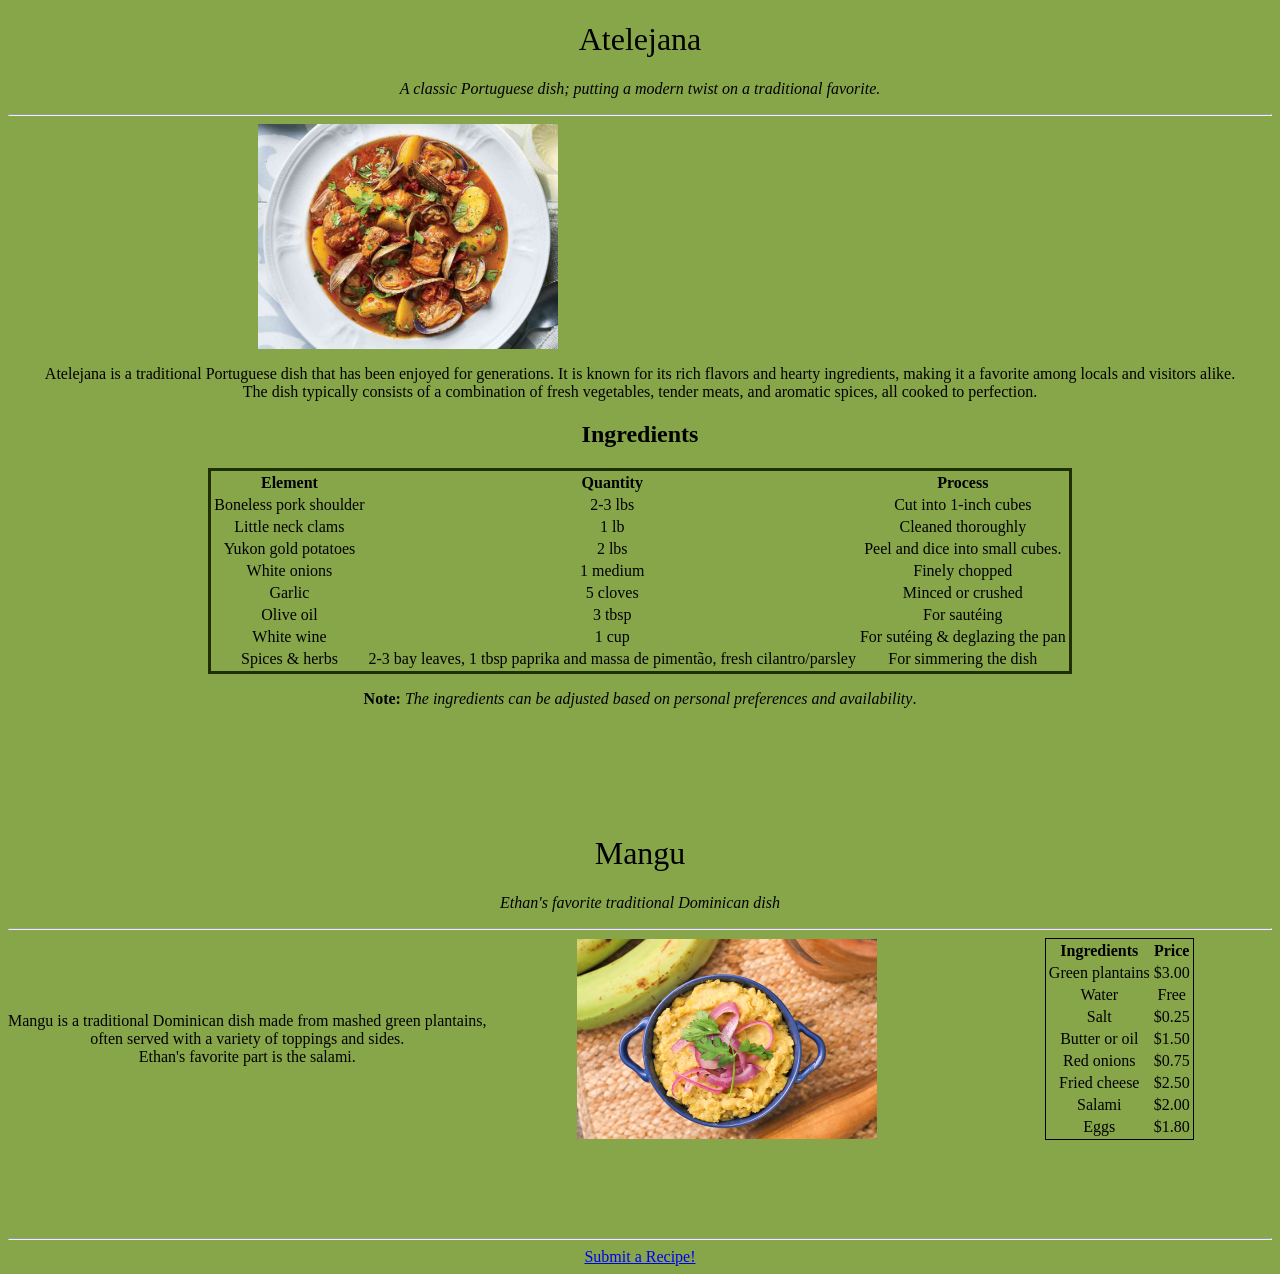
<file: labs/lab3/index.html>
<!DOCTYPE html>
<html lang = "en">

<head>
    <meta charset = "UTF-8">
    <meta name = "viewport" content = "width=device-width, initial-scale=1.0">
    <title>Atelejana | My Favorite Dish</title>
    <style>
        body {
            font-family: 'Times New Roman', Times, serif;
            background-color: rgb(135, 166, 74);
            text-align: center;
        }
    </style>
</head>
<body>
    <h1 style = "font-weight: 400;">Atelejana</h1>
    <p style = "font-weight: 300;"><em>A classic Portuguese dish; putting a modern twist on a traditional favorite.</em></p>
    <hr>

    <!--Used research sources (ChatGPT) in order to place an image and a video side-by-side.-->
    <div style = "display: flex; align-items: center; gap: 165px; justify-content: center;">
        <img src = "images/atelejana.jpg" al = "Photograph of atelejana" width = "300">
        <iframe 
            width = "300" 
            height = "225"
            src = "https://www.youtube.com/watch?v=i6bkqcEb2o8"
            title = "YouTube video by Just Cook With Michael Santos"
            frameborder = "0"
            allowfullscreen = false>
        </iframe>
    </div>
    <p>Atelejana is a traditional Portuguese dish that has been enjoyed for generations. It is known for its rich flavors and hearty ingredients, making it a favorite among locals and visitors alike.<br>The dish typically consists of a combination of fresh vegetables, tender meats, and aromatic spices, all cooked to perfection.</p>

    <h2>Ingredients</h2>
    <table style = "border: 3px solid rgb(32, 47, 0); margin: 0 auto;">
        <thead>
            <tr>
                <th>Element</th>
                <th>Quantity</th>
                <th>Process</th>
            </tr>
        </thead>

        <tbody style = "text-align: center;">
            <tr>
                <td>Boneless pork shoulder</td>
                <td>2-3 lbs</td>
                <td>Cut into 1-inch cubes</td>
            </tr>
            <tr>
                <td>Little neck clams</td>
                <td>1 lb</td>
                <td>Cleaned thoroughly</td>
            </tr>
            <tr>
                <td>Yukon gold potatoes</td>
                <td>2 lbs</td>
                <td>Peel and dice into small cubes.</td>
            </tr>
            <tr>
                <td>White onions</td>
                <td>1 medium</td>
                <td>Finely chopped</td>
            </tr>
            <tr>
                <td>Garlic</td>
                <td>5 cloves</td>
                <td>Minced or crushed</td>
            </tr>
            <tr>
                <td>Olive oil</td>
                <td>3 tbsp</td>
                <td>For sautéing</td>
            </tr>
            <tr>
                <td>White wine</td>
                <td>1 cup</td>
                <td>For sutéing & deglazing the pan</td>
            </tr>
            <tr>
                <td>Spices & herbs</td>
                <td>2-3 bay leaves, 1 tbsp paprika and massa de pimentão, fresh cilantro/parsley</td>
                <td>For simmering the dish</td>
            </tr>
        </tbody>
    </table>
    <p><strong>Note:</strong> <em>The ingredients can be adjusted based on personal preferences and availability</em>.</p>

    <br><br><br><br><br>

    <h1 style = "font-weight: 400">Mangu</h1>
    <p><em>Ethan's favorite traditional Dominican dish</em></p>
    <hr>

    <div style = "display: flex; align-items: center; gap: 90px; justify-content: center;">
        <p>Mangu is a traditional Dominican dish made from mashed green plantains,<br>often served with a variety of toppings and sides.<br>Ethan's favorite part is the salami.</p>
        <img src = "images/mangu.jpg" al = "Photograph of mangu" width = "300">
        <table style="border: 1px solid black; margin: 0 auto;">
            <tr>
                <th>Ingredients</th>
                <th>Price</th>
            </tr>
            <tr>
                <td>Green plantains</td>
                <td>$3.00</td>
            </tr>
            <tr>
                <td>Water</td>
                <td>Free</td>
            </tr>
            <tr>
                <td>Salt</td>
                <td>$0.25</td>
            </tr>
            <tr>
                <td>Butter or oil</td>
                <td>$1.50</td>
            </tr>
            <tr>
                <td>Red onions</td>
                <td>$0.75</td>
            </tr>
            <tr>
                <td>Fried cheese</td>
                <td>$2.50</td>
            </tr>
            <tr>
                <td>Salami</td>
                <td>$2.00</td>
            </tr>
            <tr>
                <td>Eggs</td>
                <td>$1.80</td>
            </tr>
        </table>
    </div>


    <br><br><br><br><br>
    <hr>
    <a href = "submission.html">Submit a Recipe!</a>


</body>
</html>
</file>
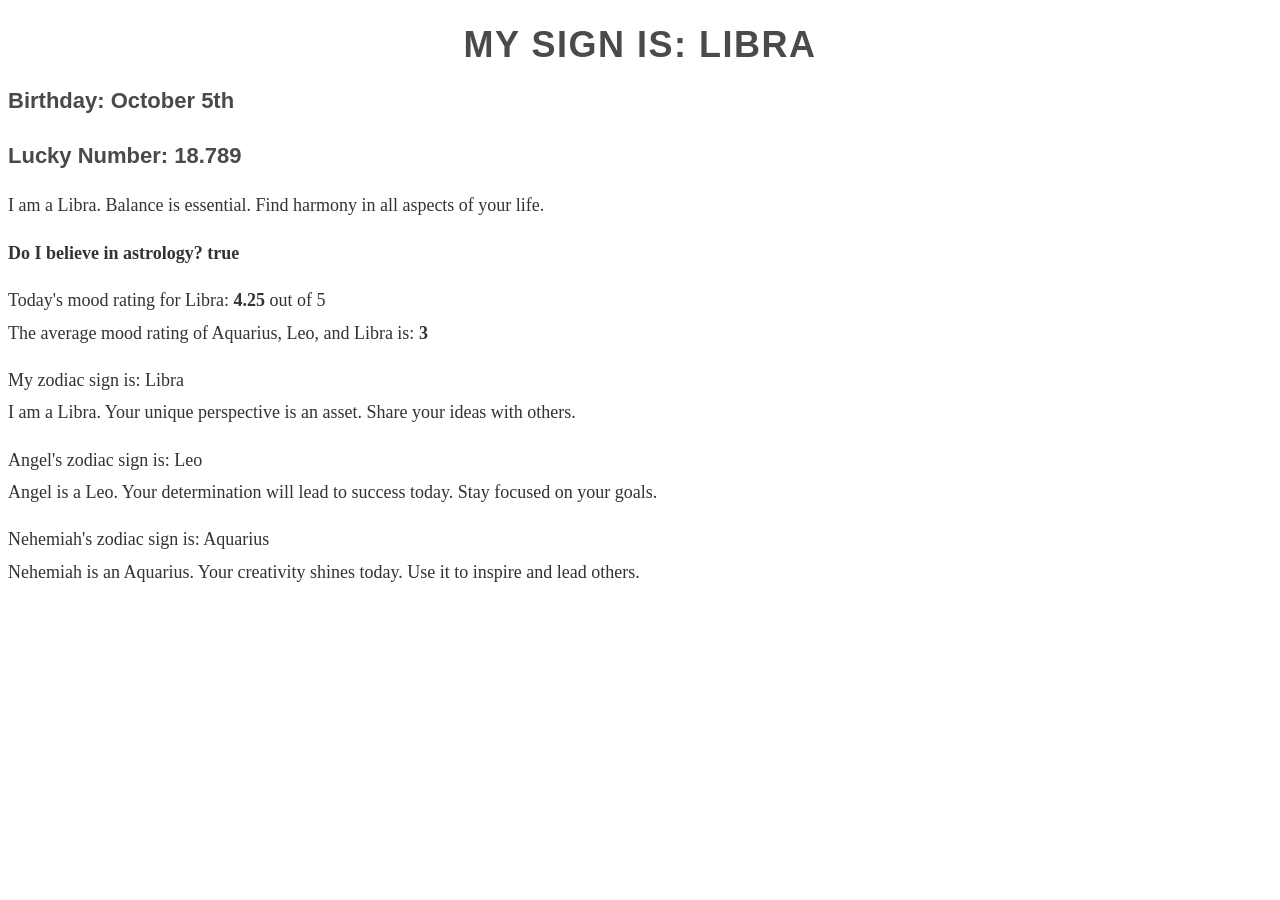
<file: labs/lab7/index.html>
<!DOCTYPE html>
<html lang="en">
<head>
    <meta charset="UTF-8">
    <meta name="viewport" content="width=device-width, initial-scale=1.0">
    <title>Consmis Horoscopes</title>
    <link href = "css/style.css" type = "text/css" rel = "stylesheet">
</head>

<body>
    <h1 id="sign">My Sign</h1>
    <h3 class="birthday">Birthday: </h3>
    <h4 class="luckyNum">Lucky Number: </h4>
    <p>My horoscope...</p>
    <p>Do I believe in astrology? </p>
    <p>Today's mood rating for Libra: <span id = "mood-libra">_</span> out of 5 <br> The average mood rating of Aquarius, Leo, and Libra is: <span id = "avg-mood">_</span></p>
    <p></p>
    <p></p>
    <p></p>
    <script src = "js/horoscope-data.js"></script>
</body>

</html>
</file>
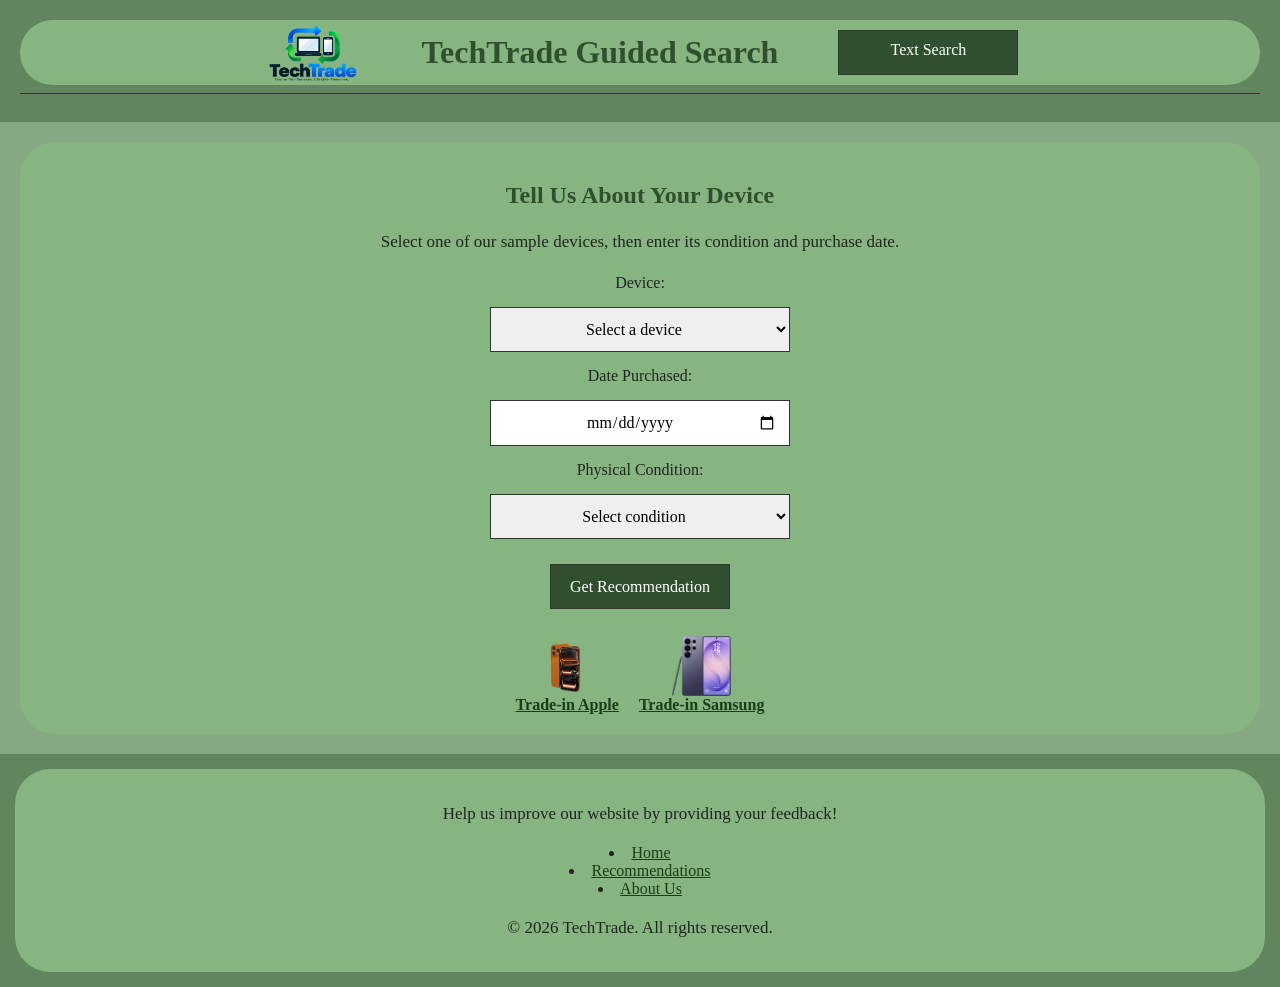
<file: product_site/site_home_ixt.html>
<!DOCTYPE html>
<html lang = "en">
<head>
    <meta charset = "UTF-8">
    <meta name = "viewport" content = "width = device-width, initial-scale = 1.0">
    <title>TechTrade Guided Search</title>
    <link rel = "stylesheet" href = "css/techtrade.css">
    <link rel = "icon" type = "image/png" href = "images/TechTrade_logo_clear.png">
</head>

<!--
        Name: Benjii Costa
        Date: October 11, 2026
        Description: Guided search page for the six TechTrade sample devices.
        AI-assisted suggestion: AI helped connect the selected device and form
        details to the hard-coded recommendation examples. Also used with error
        messaging and site scripts.
    -->
<body>
    <div class = "main-header">
        <header>
            <div class = "image-container">
                <a href = "site_home_txtsrc.html">
                    <img src = "images/TechTrade_logo_clear.png" alt = "TechTrade Logo">
                </a>
            </div>

            <h1> TechTrade Guided Search </h1>

            <a class = "button_link" href = "site_home_txtsrc.html" style = "color: #FFFFFF">Text Search</a>
        </header>
        <hr>
    </div>

    <div class = "main-content">
        <main>
            <section id = "guided-search">
                <h2>Tell Us About Your Device</h2>
                <p>Select one of our sample devices, then enter its condition and purchase date.</p>

                <form id = "guided-search-form">
                    <label for = "device_model">Device:</label>
                    <select name = "device_model" id = "device_model" required>
                        <option value = "">Select a device</option>
                        <option value = "iPhone 15">iPhone 15</option>
                        <option value = "Samsung Galaxy Watch 7">Samsung Galaxy Watch 7</option>
                        <option value = "MacBook Pro 2021">MacBook Pro 2021</option>
                        <option value = "Samsung Galaxy S9">Samsung Galaxy S9</option>
                        <option value = "Google Pixel 11">Google Pixel 11</option>
                        <option value = "Samsung Galaxy Book6 Pro">Samsung Galaxy Book6 Pro</option>
                    </select>

                    <label for = "date_purchased">Date Purchased:</label>
                    <input type = "date" name = "date_purchased" id = "date_purchased" required>

                    <label for = "physical_condition">Physical Condition:</label>
                    <select name = "physical_condition" id = "physical_condition" required>
                        <option value = "">Select condition</option>
                        <option value = "Excellent">Excellent</option>
                        <option value = "Used">Used</option>
                        <option value = "Poor">Poor</option>
                        <option value = "Broken">Broken</option>
                        <option value = "Defective">Defective</option>
                    </select>

                    <button type = "submit">Get Recommendation</button>
                </form>

                <p id = "guided-error" class = "error_message" aria-live = "polite"></p>
            </section>
            
            <!-- 
                AI was used to create this flex window of images,
                used <section> to enhance readability. 
                Copied from my work done in assignment 4.
            -->
            <section id = "device-images">
                <div style = "display: flex; justify-content: center; gap: 20px;">
                    <div class = "image-container">
                        <a href = "https://www.apple.com/shop/trade-in">
                            <img src = "images/iphone17_promax.png" alt = "Example smartphone for TechTrade" width = "200" height = "200">
                            <figcaption><strong>Trade-in Apple</strong></figcaption>
                        </a>
                    </div>
                    
                    <div class = "image-container">
                        <a href = "https://www.samsung.com/us/trade-in/">
                            <img src = "images/s26_ultra.webp" alt = "Example laptop for TechTrade" width = "200" height = "200">
                            <figcaption><strong>Trade-in Samsung</strong></figcaption>
                        </a>
                    </div>
                </div>
            </section>
        </main>
    </div>

    <div class = "footer">
        <footer>
            <p>Help us improve our website by providing your feedback!</p>
            <nav>
                <ul>
                    <li><a href = "site_home_txtsrc.html">Home</a></li>
                    <li><a href = "site_recommendation.html">Recommendations</a></li>
                    <li><a href = "https://github.com/LilLilCrab/csc271_projects/blob/main/product_site/documentation/costa_design.pdf">About Us</a></li>
                </ul>
            </nav>
            <p>&copy; 2026 TechTrade. All rights reserved.</p>
        </footer>
    </div>

     <!--
        AI was used in order to create this script that allows us to create classful elements to the device search fature.
    -->
    <script>
        var search_parameters = new URLSearchParams(window.location.search);
        var selected_device = search_parameters.get("device");

        if (selected_device) {
            var device_options = document.getElementById("device_model").options;

            for (var i = 0; i < device_options.length; i++) {
                if (device_options[i].value.toLowerCase() === selected_device.toLowerCase()) {
                    document.getElementById("device_model").selectedIndex = i;
                }
            }
        }

        document.getElementById("guided-search-form").addEventListener("submit", function(event) {
            event.preventDefault();

            var device = document.getElementById("device_model").value;
            var purchase_date = document.getElementById("date_purchased").value;
            var condition = document.getElementById("physical_condition").value;

            if (device === "Google Pixel 11" && condition !== "Defective") {
                document.getElementById("guided-error").textContent =
                    "For this sample case, select Defective to see the warranty replacement recommendation.";
                return;
            }

            window.location.href = "site_recommendation.html?device=" +
                encodeURIComponent(device) +
                "&purchase_date=" + encodeURIComponent(purchase_date) +
                "&condition=" + encodeURIComponent(condition);
        });
    </script>
</body>
</html>
</file>
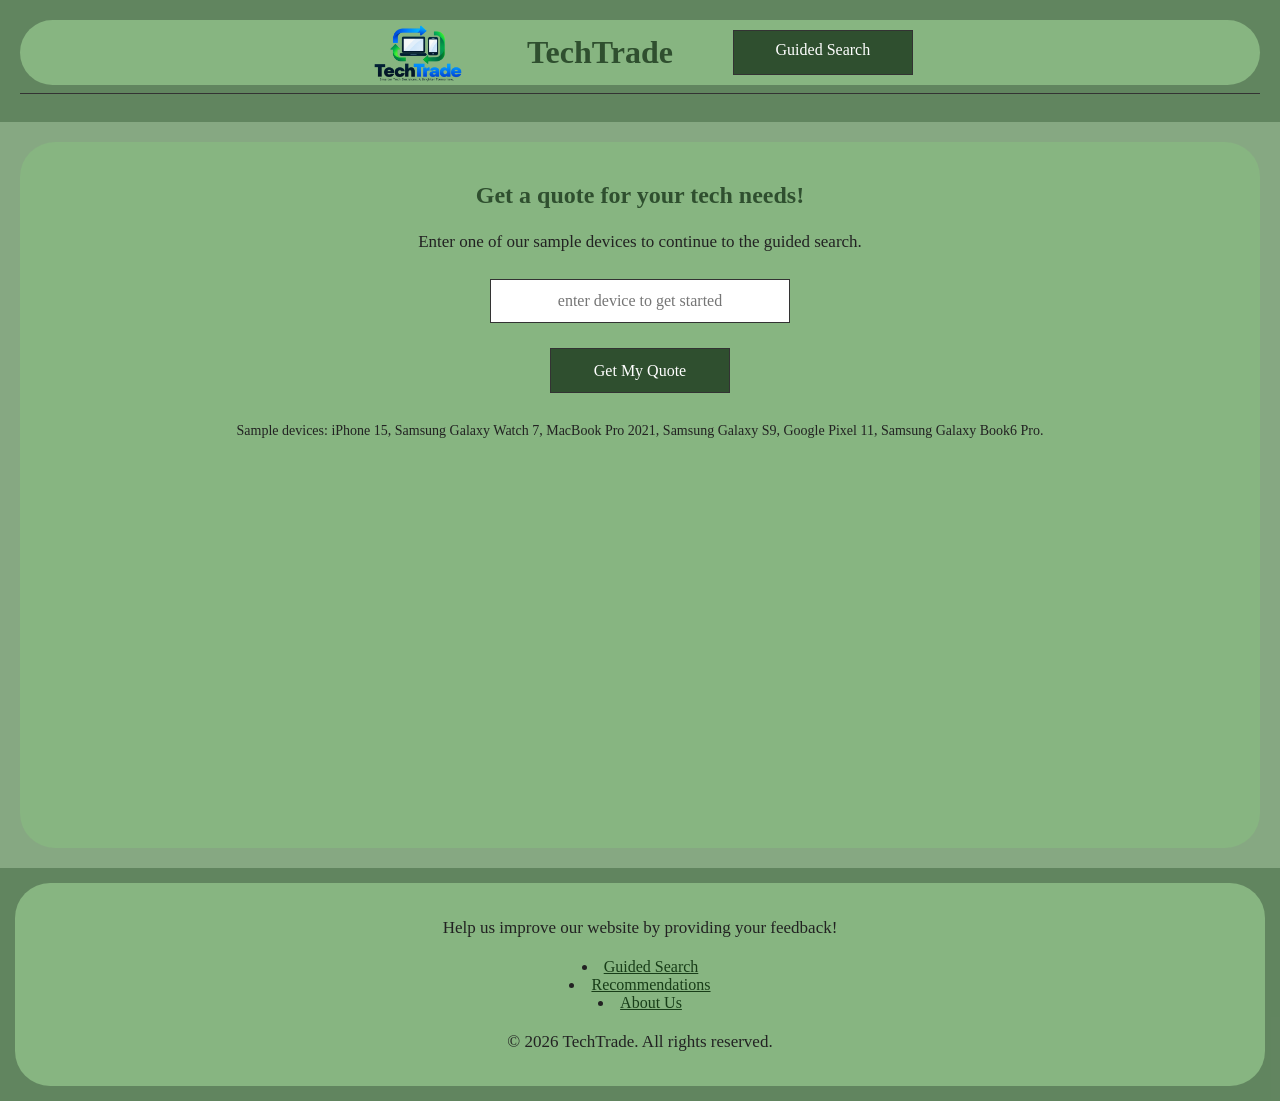
<file: product_site/site_home_txtsrc.html>
<!DOCTYPE html>
<html lang = "en">
<head>
    <meta charset = "UTF-8">
    <meta name = "viewport" content = "width = device-width, initial-scale = 1.0">
    <title>TechTrade Home</title>
    <link rel = "stylesheet" href = "css/techtrade.css">
    <link rel = "icon" type = "image/png" href = "images/TechTrade_logo_clear.png">
</head>

 <!--
        Name: Benjii Costa
        Date: October 11, 2026
        Description: TechTrade home page with a mock device search.
        AI-assisted suggestion: AI helped connect the text search to the
        guided search page and add a message for unsupported device names.
    -->
<body>
    <div class = "main-header">
        <header>
            <div class = "image-container">
                <a href = "site_home_txtsrc.html">
                    <img src = "images/TechTrade_logo_clear.png" alt = "TechTrade Logo">
                </a>
            </div>
            
            <h1> TechTrade </h1>
        
            <a class = "button_link" href = "techtrade_guided_search.html" style = "color: #FFFFFF">Guided Search</a>
        </header>
        <hr>
    </div>

    <div class = "main-content">
        <main>
            <section id = "get-quote">
                <h2>Get a quote for your tech needs!</h2>
                <p>Enter one of our sample devices to continue to the guided search.</p>

                <form id = "quote-search">
                    <input
                        type = "text"
                        name = "device"
                        id = "device"
                        placeholder = "enter device to get started"
                        required
                    >
                    <button type = "submit">Get My Quote</button>
                </form>

                <p id = "search-error" class = "error_message" aria-live = "polite"></p>
                <p class = "small_note">Sample devices: iPhone 15, Samsung Galaxy Watch 7, MacBook Pro 2021, Samsung Galaxy S9, Google Pixel 11, Samsung Galaxy Book6 Pro.</p>
                <br><br><br>
            </section>

            <section id = "bby-trade-in-video">
            <iframe
                width="560" 
                height="315" 
                src="https://www.youtube.com/embed/sfpZZOEg54c?si=bbTtkiaGjXbFfDqL"
                title="YouTube video player"
                frameborder="0"
                allow="accelerometer; autoplay; clipboard-write; encrypted-media; gyroscope; picture-in-picture; web-share"
                referrerpolicy="strict-origin-when-cross-origin"
                allowfullscreen>
                </iframe>
            </section>
        </main>
    </div>

    <div class = "footer">
        <footer>
            <p>Help us improve our website by providing your feedback!</p>
            <nav>
                <ul>
                    <li><a href = "techtrade_guided_search.html">Guided Search</a></li>
                    <li><a href = "site_recommendation.html">Recommendations</a></li>
                    <li><a href = "https://github.com/LilLilCrab/csc271_projects/blob/main/product_site/documentation/costa_design.pdf">About Us</a></li>
                </ul>
            </nav>
            <p>&copy; 2026 TechTrade. All rights reserved.</p>
        </footer>
    </div>

    <script>
        document.getElementById("quote-search").addEventListener("submit", function(event) {
            event.preventDefault();

            var device = document.getElementById("device").value.trim().toLowerCase();
            var sample_devices = [
                "iphone 15",
                "samsung galaxy watch 7",
                "macbook pro 2021",
                "samsung galaxy s9",
                "google pixel 11",
                "samsung galaxy book6 pro"
            ];

            if (sample_devices.indexOf(device) === -1) {
                document.getElementById("search-error").textContent =
                    "Sorry, this demo only supports the six sample devices listed below.";
            } else {
                window.location.href = "techtrade_guided_search.html?device=" + encodeURIComponent(device);
            }
        });
    </script>
</body>
</html>
</file>
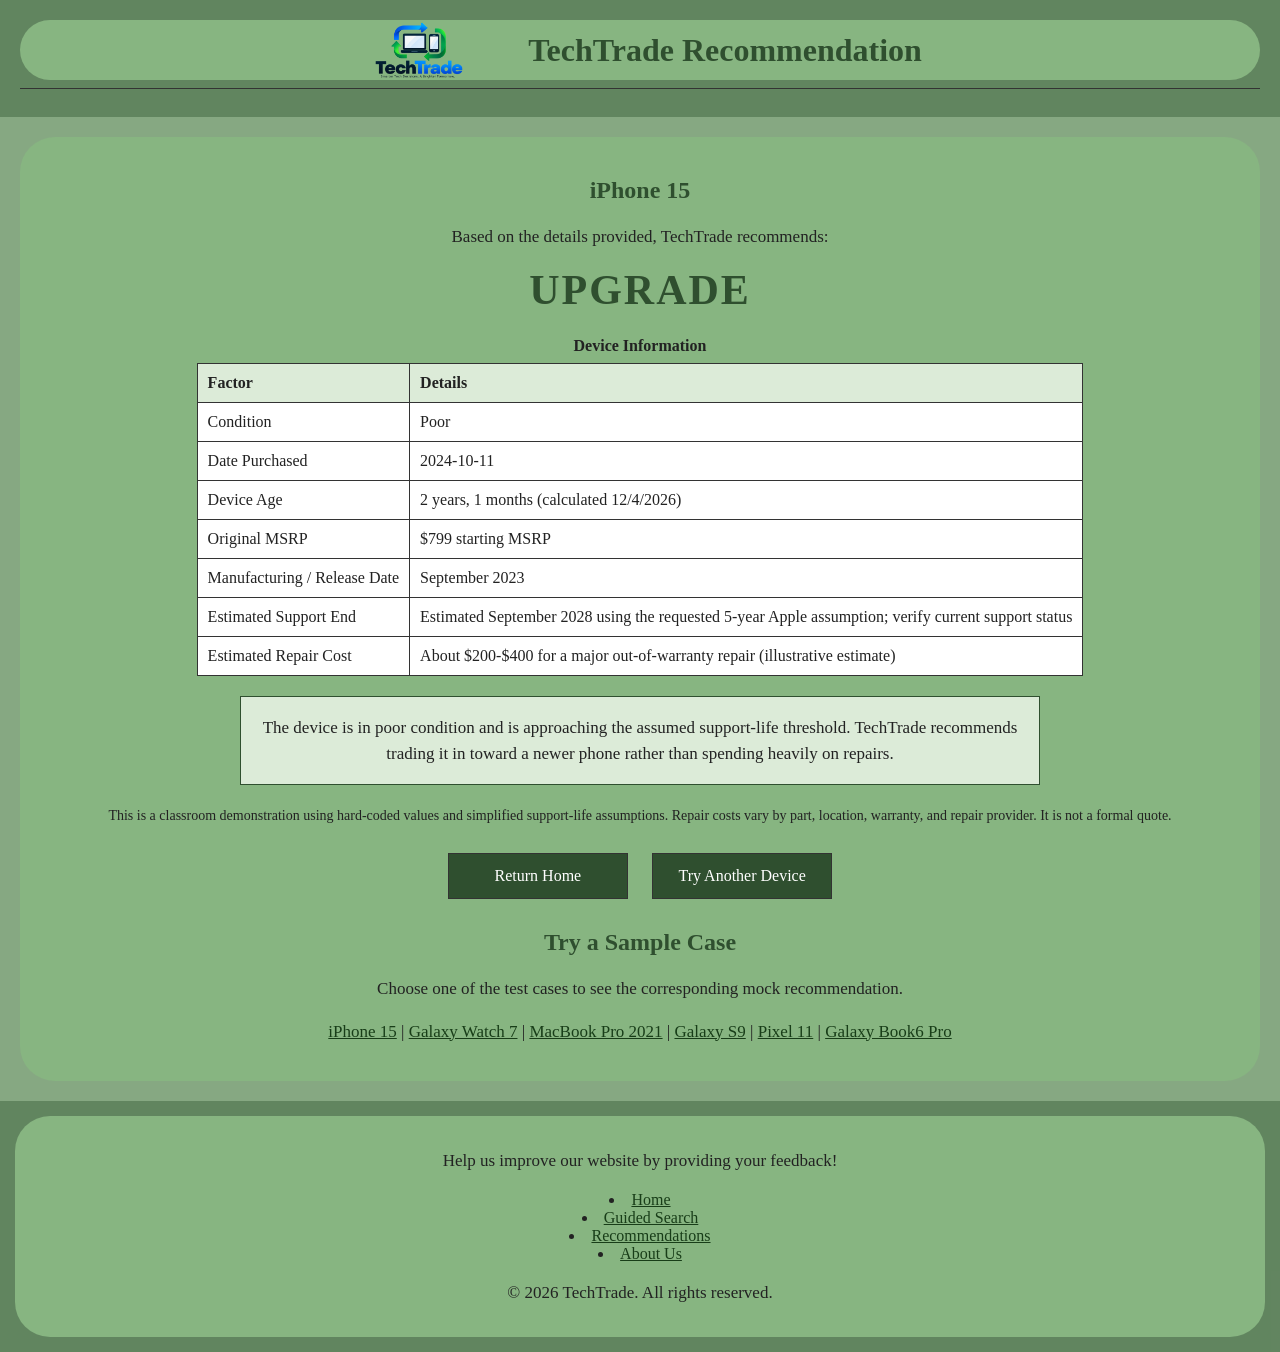
<file: product_site/site_recommendation.html>
<!DOCTYPE html>
<html lang = "en">
<head>
    <meta charset = "UTF-8">
    <meta name = "viewport" content = "width = device-width, initial-scale = 1.0">
    <title>TechTrade Recommendation</title>
    <link rel = "stylesheet" href = "css/techtrade.css">
    <link rel = "icon" type = "image/png" href = "images/TechTrade_logo_clear.png">
</head>

 <!--
        Name: Benjii Costa
        Date: October 11, 2026
        Description: Hard-coded sample recommendation outcomes for TechTrade.
        AI-assisted suggestion: AI helped organize sample device data,
        recommendation rules, and shared stylesheet links. Device repair
        costs are illustrative estimates, not quotes. All script and form
        submission error messages was assisted by AI.
    -->
<body>
    <div class = "main-header">
        <header>
            <div class = "image-container">
                <a href = "techtrade_text_search.html">
                    <img src = "images/TechTrade_logo_clear.png" alt = "TechTrade Logo">
                </a>
            </div>
                    
            <h1>TechTrade Recommendation</h1>
        </header>
        <hr>
    </div>

    <div class = "main-content">
        <main>
            <section id = "recommendation-results">
                <h2 id = "recommendation-device">Your Device</h2>
                <p id = "recommendation-intro">Based on the details provided, TechTrade recommends:</p>
                <h2 id = "recommendation-action" class = "recommendation_action">Upgrade</h2>

                <table>
                    <caption>Device Information</caption>
                    <tr><th>Factor</th><th>Details</th></tr>
                    <tr><td>Condition</td><td id = "result-condition"></td></tr>
                    <tr><td>Date Purchased</td><td id = "result-purchase-date"></td></tr>
                    <tr><td>Device Age</td><td id = "result-age"></td></tr>
                    <tr><td>Original MSRP</td><td id = "result-msrp"></td></tr>
                    <tr><td>Manufacturing / Release Date</td><td id = "result-release"></td></tr>
                    <tr><td>Estimated Support End</td><td id = "result-support"></td></tr>
                    <tr><td>Estimated Repair Cost</td><td id = "result-repair"></td></tr>
                </table>

                <p id = "recommendation-reason" class = "result_panel"></p>
                <p class = "small_note">This is a classroom demonstration using hard-coded values and simplified support-life assumptions. Repair costs vary by part, location, warranty, and repair provider. It is not a formal quote.</p>
                <p><a class = "button_link" href = "techtrade_text_search.html" style = "color: #FFFFFF">Return Home</a>
                <a class = "button_link" href = "techtrade_guided_search.html" style= "color: #FFFFFF";>Try Another Device</a></p>
            </section>

            <section id = "sample-cases">
                <h2>Try a Sample Case</h2>
                <p>Choose one of the test cases to see the corresponding mock recommendation.</p>
                <p>
                    <a href = "site_recommendation.html?device=iPhone%2015&purchase_date=2024-10-11&condition=Poor">iPhone 15</a> |
                    <a href = "site_recommendation.html?device=Samsung%20Galaxy%20Watch%207&purchase_date=2025-03-25&condition=Used">Galaxy Watch 7</a> |
                    <a href = "site_recommendation.html?device=MacBook%20Pro%202021&purchase_date=2022-01-28&condition=Excellent">MacBook Pro 2021</a> |
                    <a href = "site_recommendation.html?device=Samsung%20Galaxy%20S9&purchase_date=2018-06-16&condition=Used">Galaxy S9</a> |
                    <a href = "site_recommendation.html?device=Google%20Pixel%2011&purchase_date=2026-09-02&condition=Defective">Pixel 11</a> |
                    <a href = "site_recommendation.html?device=Samsung%20Galaxy%20Book6%20Pro&purchase_date=2025-12-07&condition=Broken">Galaxy Book6 Pro</a>
                </p>
            </section>
        </main>
    </div>

    <div class = "footer">
        <footer>
            <p>Help us improve our website by providing your feedback!</p>
            <nav>
                <ul>
                    <li><a href = "techtrade_text_search.html">Home</a></li>
                    <li><a href = "techtrade_guided_search.html">Guided Search</a></li>
                    <li><a href = "site_recommendation.html">Recommendations</a></li>
                    <li><a href = "https://github.com/LilLilCrab/csc271_projects/blob/main/product_site/documentation/costa_design.pdf">About Us</a></li>
                </ul>
            </nav>
            <p>&copy; 2026 TechTrade. All rights reserved.</p>
        </footer>
    </div>

    <script>
        var search_parameters = new URLSearchParams(window.location.search);
        var device = search_parameters.get("device") || "iPhone 15";
        var purchase_date = search_parameters.get("purchase_date") || "2024-10-11";
        var condition = search_parameters.get("condition") || "Poor";

        var device_data = {
            "iPhone 15": {
                action: "Upgrade",
                msrp: "$799 starting MSRP",
                release: "September 2023",
                support: "Estimated September 2028 using the requested 5-year Apple assumption; verify current support status",
                repair: "About $200-$400 for a major out-of-warranty repair (illustrative estimate)",
                reason: "The device is in poor condition and is approaching the assumed support-life threshold. TechTrade recommends trading it in toward a newer phone rather than spending heavily on repairs."
            },
            "Samsung Galaxy Watch 7": {
                action: "Upgrade",
                msrp: "$299.99 starting MSRP",
                release: "July 2024",
                support: "Estimated July 2031 using the requested 7-year Samsung assumption",
                repair: "About $100-$180 for a common screen or component repair (illustrative estimate)",
                reason: "The watch is used and has been owned for over a year. A trade-in toward a newer wearable may be more worthwhile than investing in repairs as the device ages."
            },
            "MacBook Pro 2021": {
                action: "Sell",
                msrp: "$1,999 starting MSRP for 14-inch; $2,499 for 16-inch",
                release: "October 2021",
                support: "Estimated October 2026 using the requested 5-year Apple assumption; actual support varies by model",
                repair: "About $250-$700 for a major out-of-warranty repair (illustrative estimate)",
                reason: "The MacBook is in excellent condition and remains useful. Selling it while it is still in good shape could help fund a newer MacBook instead of waiting until its resale value declines."
            },
            "Samsung Galaxy S9": {
                action: "Upgrade",
                msrp: "$719.99 starting MSRP",
                release: "March 2018",
                support: "Software support ended in 2022; Samsung's stated support duration varied by product generation",
                repair: "About $150-$300 for a screen or battery-related repair (illustrative estimate)",
                reason: "The Galaxy S9 is beyond its software-support period and is several generations old. Upgrading to a current phone is the safer long-term choice than spending more on this device."
            },
            "Google Pixel 11": {
                action: "Replace",
                msrp: "$899 starting MSRP",
                release: "August 2026",
                support: "Google advertises 7 years of updates for the Pixel 11 family; warranty coverage depends on purchase and defect details",
                repair: "Warranty replacement assumed at $0 if the defect is covered; otherwise a repair estimate is required",
                reason: "This sample device is marked defective and was purchased recently. The recommendation is to contact the seller or Google for warranty service or replacement, assuming the defect is covered and the warranty terms apply."
            },
            "Samsung Galaxy Book6 Pro": {
                action: "Repair",
                msrp: "$1,599.99 starting MSRP",
                release: "March 2026 US availability",
                support: "Estimated March 2033 using the requested 7-year Samsung assumption; PC support lifecycle can vary",
                repair: "About $50-$150 for a trackpad repair if it is a simple part/cable issue (illustrative estimate)",
                reason: "The laptop is relatively new and the reported trackpad issue may be a limited repair. Repairing it is likely more economical than replacing the whole computer, especially if the fault is isolated."
            }
        };

        var selected_data = device_data[device];

        if (!selected_data) {
            device = "iPhone 15";
            selected_data = device_data[device];
        }

        document.getElementById("recommendation-device").textContent = device;
        document.getElementById("recommendation-action").textContent = selected_data.action;
        document.getElementById("result-condition").textContent = condition;
        document.getElementById("result-purchase-date").textContent = purchase_date;

        var purchase_time = new Date(purchase_date + "T00:00:00");
        var current_time = new Date();
        var years_owned = current_time.getFullYear() - purchase_time.getFullYear();
        var months_owned = current_time.getMonth() - purchase_time.getMonth();

        if (current_time.getDate() < purchase_time.getDate()) {
            months_owned = months_owned - 1;
        }

        if (months_owned < 0) {
            years_owned = years_owned - 1;
            months_owned = months_owned + 12;
        }

        if (years_owned < 0) {
            document.getElementById("result-age").textContent = "Purchase date is in the future";
        } else {
            document.getElementById("result-age").textContent =
                years_owned + " years, " + months_owned + " months (calculated " +
                current_time.toLocaleDateString() + ")";
        }

        document.getElementById("result-msrp").textContent = selected_data.msrp;
        document.getElementById("result-release").textContent = selected_data.release;
        document.getElementById("result-support").textContent = selected_data.support;
        document.getElementById("result-repair").textContent = selected_data.repair;
        document.getElementById("recommendation-reason").textContent = selected_data.reason;
    </script>
</body>
</html>
</file>
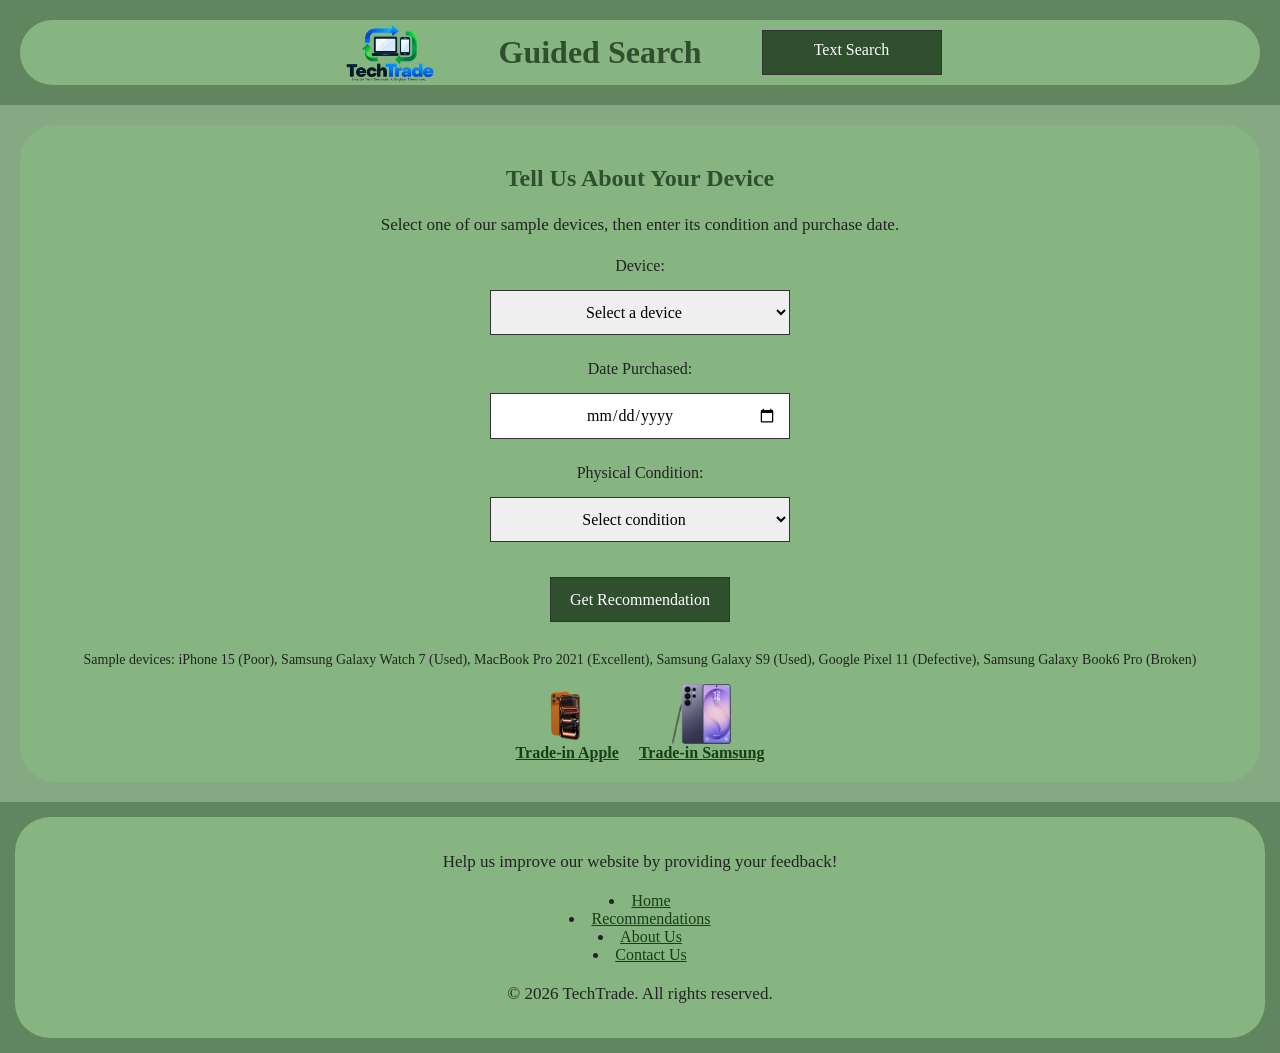
<file: product_site/techtrade_guided_search.html>
<!DOCTYPE html>
<html lang = "en">
<head>
    <meta charset = "UTF-8">
    <meta name = "viewport" content = "width = device-width, initial-scale = 1.0">
    <meta name = "description" content = "TechTrade guided search page with a mock device search test cases.">
    <meta name = "keywords" content = "TechTrade, tech trade-in, device search, device, mock devices, trade-in, quote, sample devices, iPhone 15, Samsung Galaxy Watch 7, MacBook Pro 2021, Samsung Galaxy S9, Google Pixel 11, Samsung Galaxy Book6 Pro">
    <meta name = "author" content = "Benjii Costa">
    <meta name = "og:title" content = "TechTrade Guided Search">
    <meta name = "og:description" content = "TechTrade guided search page with device search test cases.">
    <meta name = "og:image" content = "images/TechTrade_logo_clear.png">
    <meta name = "og:url" content = "https://benjiicosta.rhody.dev/csc271_projects/product_site/techtrade_guided_search.html">
    <title>TechTrade Guided Search</title>
    <link rel = "stylesheet" href = "css/techtrade.css">
    <link rel = "icon" type = "image/png" href = "images/TechTrade_logo_clear.png">

    <!-- Google tag (gtag.js) -->
    <script async src="https://www.googletagmanager.com/gtag/js?id=G-S5YBTHGFHW"></script>
    <script>
      window.dataLayer = window.dataLayer || [];
      function gtag(){dataLayer.push(arguments);}
      gtag('js', new Date());
    
      gtag('config', 'G-S5YBTHGFHW');
    </script>
</head>

<!--
        Name: Benjii Costa
        Date: October 11, 2026
        Description: Guided search page for the six TechTrade sample devices.
        AI-assisted suggestion: AI helped connect the selected device and form
        details to the hard-coded recommendation examples. Also used with error
        messaging and site scripts.
    -->
<body>
    <div class = "main-header">
        <header>
            <div class = "image-container">
                <a href = "techtrade_text_search.html">
                    <img src = "images/TechTrade_logo_clear.png" alt = "TechTrade Logo">
                </a>
            </div>

            <h1> Guided Search </h1>

            <a class = "button_link" href = "techtrade_text_search.html" style = "color: #FFFFFF">Text Search</a>
        </header>
    </div>

    <div class = "main-content">
        <main>
            <section id = "guided-search">
                <h2>Tell Us About Your Device</h2>
                <p>Select one of our sample devices, then enter its condition and purchase date.</p>

                <form id = "guided-search-form">
                    <label for = "device_model">Device:</label>
                    <select name = "device_model" id = "device_model" required>
                        <option value = "">Select a device</option>
                        <option value = "iPhone 15">iPhone 15</option>
                        <option value = "Samsung Galaxy Watch 7">Samsung Galaxy Watch 7</option>
                        <option value = "MacBook Pro 2021">MacBook Pro 2021</option>
                        <option value = "Samsung Galaxy S9">Samsung Galaxy S9</option>
                        <option value = "Google Pixel 11">Google Pixel 11</option>
                        <option value = "Samsung Galaxy Book6 Pro">Samsung Galaxy Book6 Pro</option>
                    </select>

                    <label for = "date_purchased">Date Purchased:</label>
                    <input type = "date" name = "date_purchased" id = "date_purchased" required>

                    <label for = "physical_condition">Physical Condition:</label>
                    <select name = "physical_condition" id = "physical_condition" required>
                        <option value = "">Select condition</option>
                        <option value = "Excellent">Excellent</option>
                        <option value = "Used">Used</option>
                        <option value = "Poor">Poor</option>
                        <option value = "Broken">Broken</option>
                        <option value = "Defective">Defective</option>
                    </select>

                    <button type = "submit">Get Recommendation</button>
                </form>

                <p id = "guided-error" class = "error_message" aria-live = "polite"></p>
            </section>

            <p class = "small_note">Sample devices: iPhone 15 (Poor), Samsung Galaxy Watch 7 (Used), MacBook Pro 2021 (Excellent), Samsung Galaxy S9 (Used), Google Pixel 11 (Defective), Samsung Galaxy Book6 Pro (Broken)</p>
            
            <!-- 
                AI was used to create this flex window of images,
                used <section> to enhance readability. 
                Copied from my work done in assignment 4.
            -->
            <section id = "device-images">
                <div style = "display: flex; justify-content: center; gap: 20px;">
                    <div class = "image-container">
                        <a href = "https://www.apple.com/shop/trade-in">
                            <img src = "images/iphone17_promax.png" alt = "Example smartphone for TechTrade" width = "200" height = "200">
                            <figcaption><strong>Trade-in Apple</strong></figcaption>
                        </a>
                    </div>
                    
                    <div class = "image-container">
                        <a href = "https://www.samsung.com/us/trade-in/">
                            <img src = "images/s26_ultra.webp" alt = "Example laptop for TechTrade" width = "200" height = "200">
                            <figcaption><strong>Trade-in Samsung</strong></figcaption>
                        </a>
                    </div>
                </div>
            </section>
        </main>
    </div>

    <div class = "footer">
        <footer>
            <p>Help us improve our website by providing your feedback!</p>
            <nav>
                <ul>
                    <li><a href = "techtrade_text_search.html">Home</a></li>
                    <li><a href = "techtrade_recommendation.html">Recommendations</a></li>
                    <li><a href = "https://github.com/LilLilCrab/csc271_projects/blob/main/product_site/documentation/costa_design.pdf">About Us</a></li>
                    <li><a href = "mailto:bigbraingumbo@gmail.com">Contact Us</a></li>
                </ul>
            </nav>
            <p>&copy; 2026 TechTrade. All rights reserved.</p>
        </footer>
    </div>

     <!--
        AI was used in order to create this script that allows us to create classful elements to the device search fature.
    -->
        <script src="js/techtrade.js" defer></script>
</body>
</html>
</file>
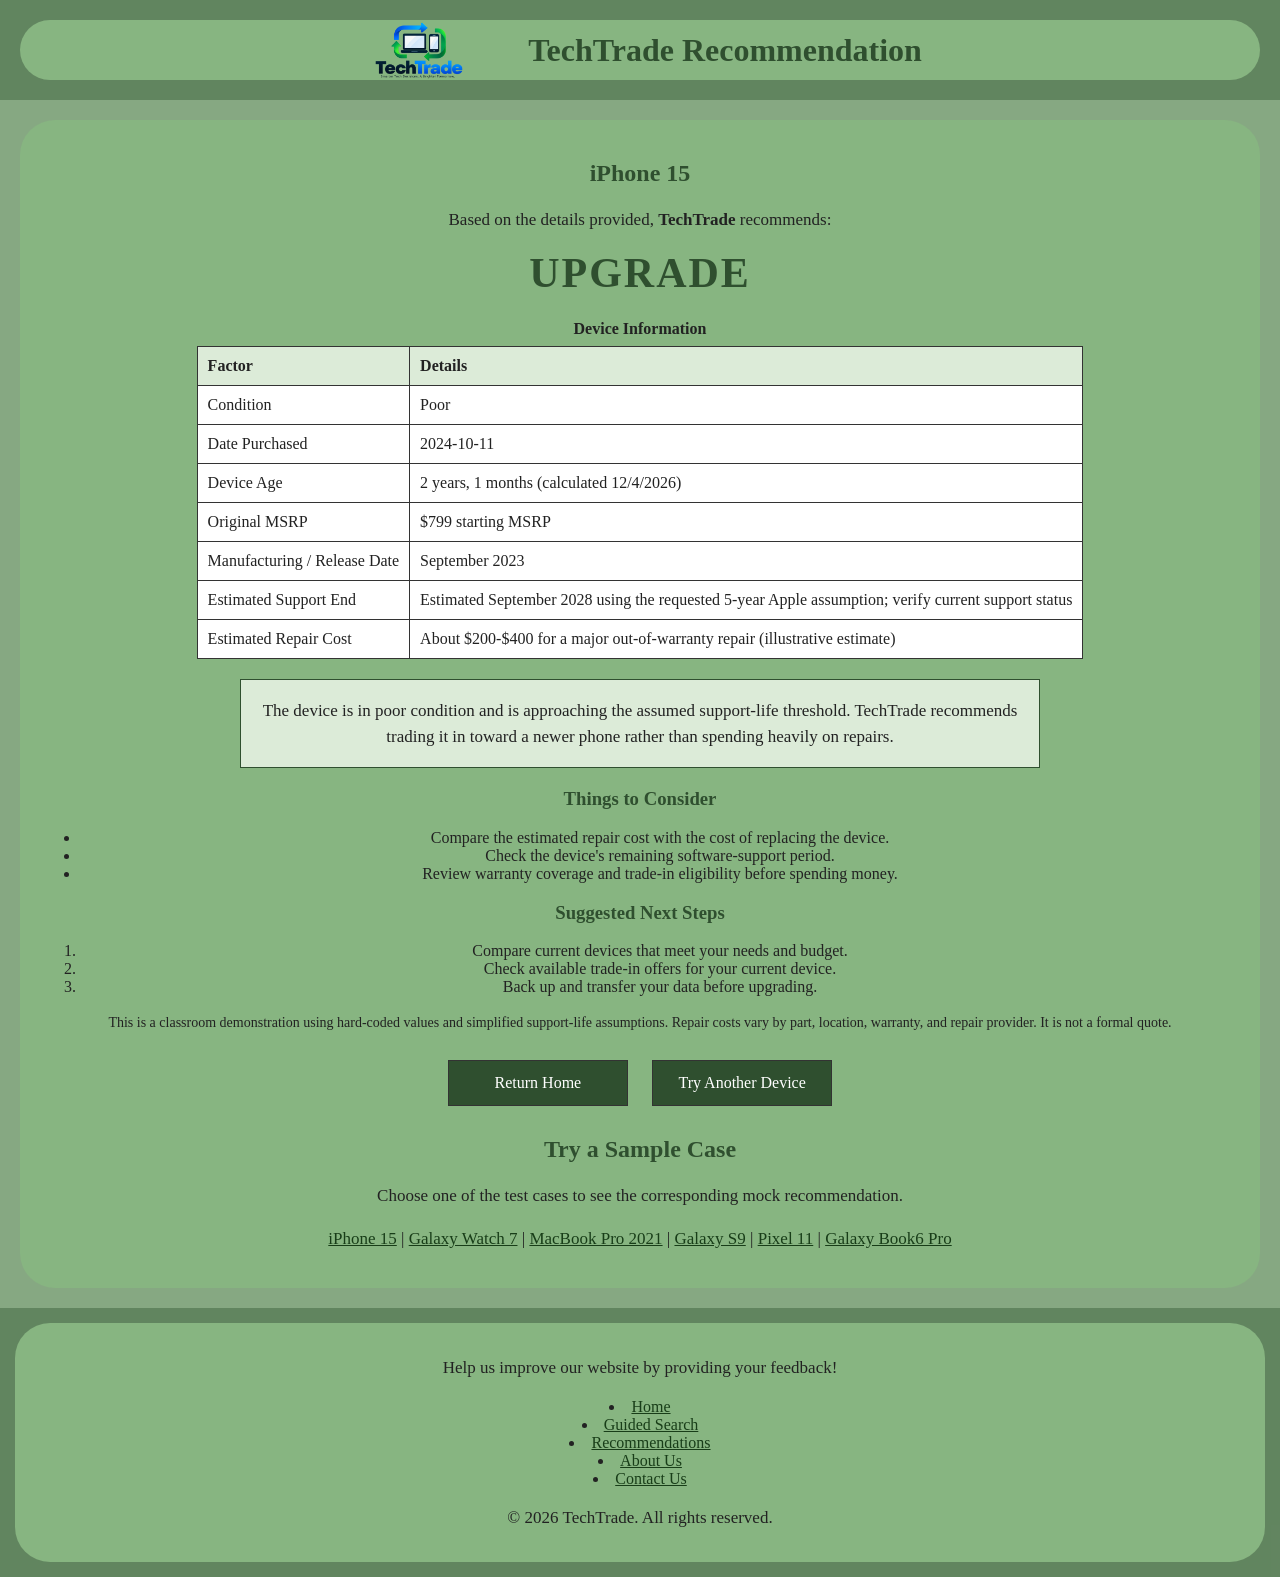
<file: product_site/techtrade_recommendation.html>
<!DOCTYPE html>
<html lang = "en">
<head>
    <meta charset = "UTF-8">
    <meta name = "viewport" content = "width = device-width, initial-scale = 1.0">
    <meta name = "description" content = "TechTrade recommendation page with mock device recommendations based on user input.">
    <meta name = "keywords" content = "TechTrade, tech trade-in, device recommendation, devices, trade-in, quote, sample devices, iPhone 15, Samsung Galaxy Watch 7, MacBook Pro 2021, Samsung Galaxy S9, Google Pixel 11, Samsung Galaxy Book6 Pro">
    <meta name = "author" content = "Benjii Costa">
    <meta name = "og:title" content = "TechTrade Recommendations">
    <meta name = "og:description" content = "TechTrade recommendation page with mock device recommendations based on user input.">
    <meta name = "og:image" content = "images/TechTrade_logo_clear.png">
    <meta name = "og:url" content = "https://benjiicosta.rhody.dev/csc271_projects/product_site/techtrade_recommendation.html">
    <title>TechTrade Recommendations</title>
    <link rel = "stylesheet" href = "css/techtrade.css">
    <link rel = "icon" type = "image/png" href = "images/TechTrade_logo_clear.png">

    <!-- Google tag (gtag.js) -->
    <script async src="https://www.googletagmanager.com/gtag/js?id=G-S5YBTHGFHW"></script>
    <script>
      window.dataLayer = window.dataLayer || [];
      function gtag(){dataLayer.push(arguments);}
      gtag('js', new Date());
    
      gtag('config', 'G-S5YBTHGFHW');
    </script>
</head>

 <!--
        Name: Benjii Costa
        Date: October 11, 2026
        Description: Hard-coded sample recommendation outcomes for TechTrade.
        AI-assisted suggestion: AI helped organize sample device data,
        recommendation rules, and shared stylesheet links. Device repair
        costs are illustrative estimates, not quotes. All script and form
        submission error messages was assisted by AI.
    -->
<body>
    <div class = "main-header">
        <header>
            <div class = "image-container">
                <a href = "techtrade_text_search.html">
                    <img src = "images/TechTrade_logo_clear.png" alt = "TechTrade Logo">
                </a>
            </div>
                    
            <h1>TechTrade Recommendation</h1>
        </header>
    </div>

    <div class = "main-content">
        <main>
            <section id = "recommendation-results">
                <h2 id = "recommendation-device">Your Device</h2>
                <p id = "recommendation-intro">Based on the details provided, TechTrade recommends:</p>
                <h2 id = "recommendation-action" class = "recommendation_action">Upgrade</h2>

                <table>
                    <caption>Device Information</caption>
                    <tr><th>Factor</th><th>Details</th></tr>
                    <tr><td>Condition</td><td id = "result-condition"></td></tr>
                    <tr><td>Date Purchased</td><td id = "result-purchase-date"></td></tr>
                    <tr><td>Device Age</td><td id = "result-age"></td></tr>
                    <tr><td>Original MSRP</td><td id = "result-msrp"></td></tr>
                    <tr><td>Manufacturing / Release Date</td><td id = "result-release"></td></tr>
                    <tr><td>Estimated Support End</td><td id = "result-support"></td></tr>
                    <tr><td>Estimated Repair Cost</td><td id = "result-repair"></td></tr>
                </table>

                <p id = "recommendation-reason" class = "result_panel"></p>

                <!-- Assignment 9: JavaScript fills these lists dynamically. -->
                <section id = "recommendation-guidance">
                    <h3>Things to Consider</h3>
                    <ul id = "recommendation-considerations"></ul>

                    <h3>Suggested Next Steps</h3>
                    <ol id = "recommendation-next-steps"></ol>
                </section>
                <p class = "small_note">This is a classroom demonstration using hard-coded values and simplified support-life assumptions. Repair costs vary by part, location, warranty, and repair provider. It is not a formal quote.</p>
                <p><a class = "button_link" href = "techtrade_text_search.html" style = "color: #FFFFFF">Return Home</a>
                <a class = "button_link" href = "techtrade_guided_search.html" style= "color: #FFFFFF";>Try Another Device</a></p>
            </section>

            <section id = "sample-cases">
                <h2>Try a Sample Case</h2>
                <p>Choose one of the test cases to see the corresponding mock recommendation.</p>
                <p>
                    <a href = "techtrade_recommendation.html?device=iPhone%2015&purchase_date=2024-10-11&condition=Poor">iPhone 15</a> |
                    <a href = "techtrade_recommendation.html?device=Samsung%20Galaxy%20Watch%207&purchase_date=2025-03-25&condition=Used">Galaxy Watch 7</a> |
                    <a href = "techtrade_recommendation.html?device=MacBook%20Pro%202021&purchase_date=2022-01-28&condition=Excellent">MacBook Pro 2021</a> |
                    <a href = "techtrade_recommendation.html?device=Samsung%20Galaxy%20S9&purchase_date=2018-06-16&condition=Used">Galaxy S9</a> |
                    <a href = "techtrade_recommendation.html?device=Google%20Pixel%2011&purchase_date=2026-09-02&condition=Defective">Pixel 11</a> |
                    <a href = "techtrade_recommendation.html?device=Samsung%20Galaxy%20Book6%20Pro&purchase_date=2025-12-07&condition=Broken">Galaxy Book6 Pro</a>
                </p>
            </section>
        </main>
    </div>

    <div class = "footer">
        <footer>
            <p>Help us improve our website by providing your feedback!</p>
            <nav>
                <ul>
                    <li><a href = "techtrade_text_search.html">Home</a></li>
                    <li><a href = "techtrade_guided_search.html">Guided Search</a></li>
                    <li><a href = "techtrade_recommendation.html">Recommendations</a></li>
                    <li><a href = "https://github.com/LilLilCrab/csc271_projects/blob/main/product_site/documentation/costa_design.pdf">About Us</a></li>
                    <li><a href = "mailto:bigbraingumbo@gmail.com">Contact Us</a></li>
                </ul>
            </nav>
            <p>&copy; 2026 TechTrade. All rights reserved.</p>
        </footer>
    </div>

        <script src="js/techtrade.js" defer></script>
</body>
</html>
</file>
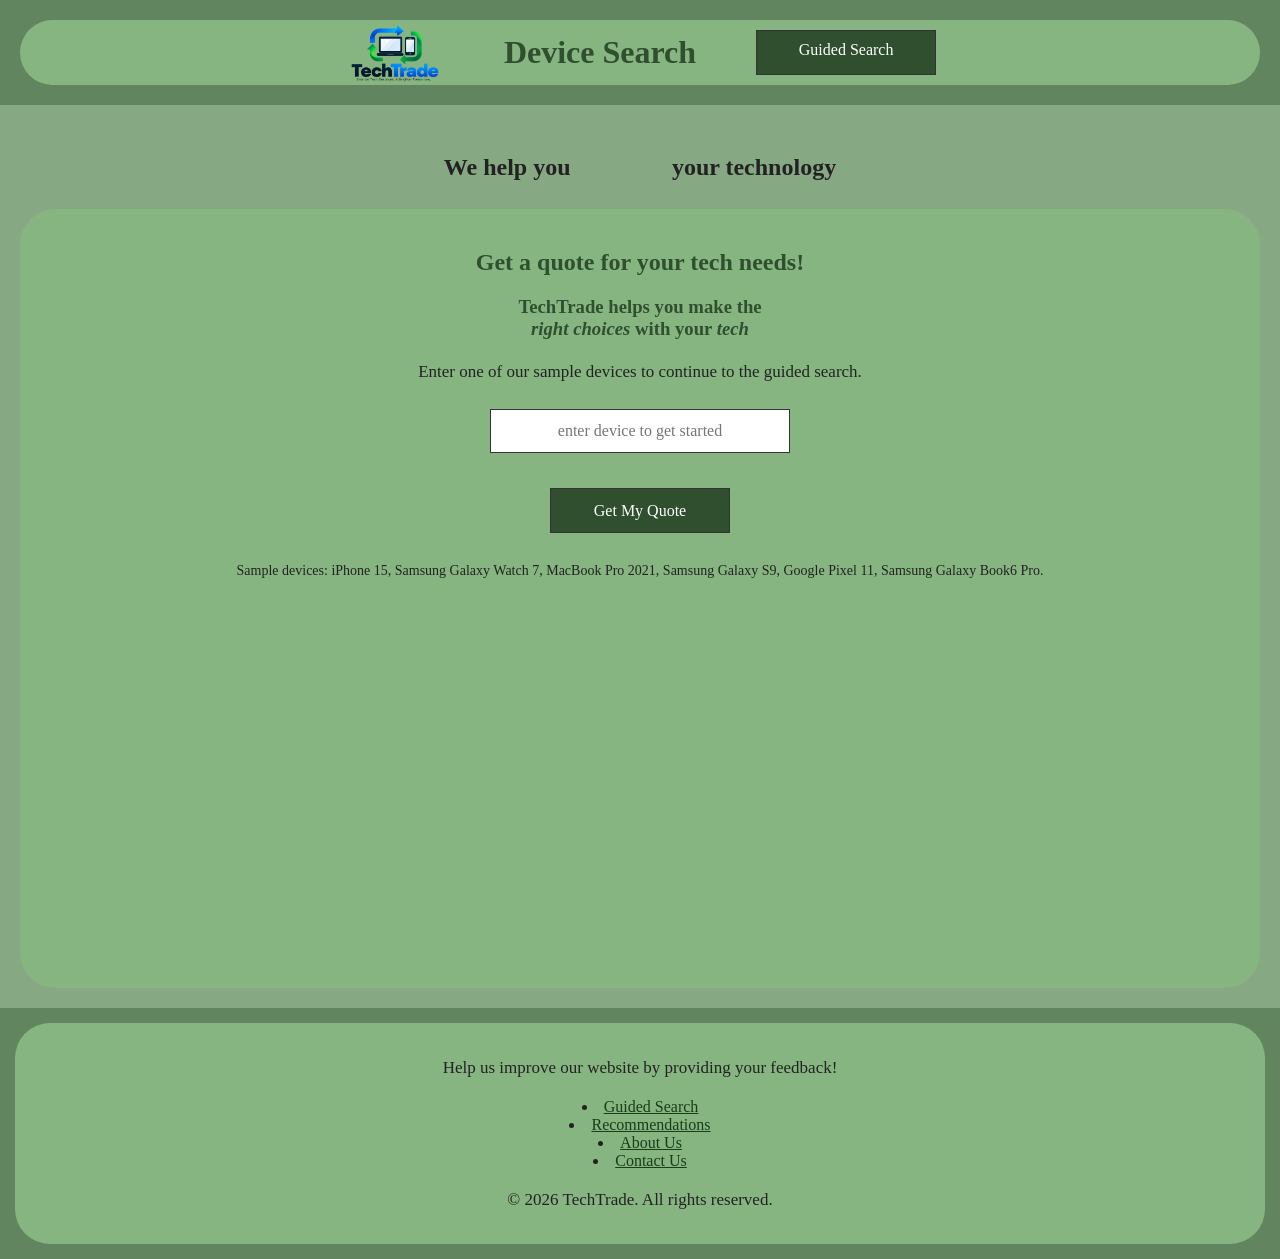
<file: product_site/techtrade_text_search.html>
<!DOCTYPE html>
<html lang = "en">
<head>
    <meta charset = "UTF-8">
    <meta name = "viewport" content = "width = device-width, initial-scale = 1.0">
    <meta name = "description" content = "TechTrade home page with a mock device search and test cases listed.">
    <meta name = "keywords" content = "TechTrade, tech trade-in, device search, mock devices, trade-in, quote, sample devices, iPhone 15, Samsung Galaxy Watch 7, MacBook Pro 2021, Samsung Galaxy S9, Google Pixel 11, Samsung Galaxy Book6 Pro">
    <meta name = "author" content = "Benjii Costa">
    <meta name = "og:title" content = "TechTrade Home">
    <meta name = "og:description" content = "TechTrade home page with a mock device search and test cases listed.">
    <meta name = "og:image" content = "images/TechTrade_logo_clear.png">
    <meta name = "og:url" content = "https://benjiicosta.rhody.dev/csc271_projects/product_site/techtrade_text_search.html">
    <title>TechTrade Home</title>
    <link rel = "stylesheet" href = "css/techtrade.css">
    <link rel = "icon" type = "image/png" href = "images/TechTrade_logo_clear.png">

    <!-- Google tag (gtag.js) -->
    <script async src="https://www.googletagmanager.com/gtag/js?id=G-S5YBTHGFHW"></script>
    <script>
      window.dataLayer = window.dataLayer || [];
      function gtag(){dataLayer.push(arguments);}
      gtag('js', new Date());
    
      gtag('config', 'G-S5YBTHGFHW');
    </script>
</head>

 <!--
        Name: Benjii Costa
        Date: October 11, 2026
        Description: TechTrade home page with a mock device search.
        AI-assisted suggestion: AI helped connect the text search to the
        guided search page and add a message for unsupported device names.
    -->
<body>
    <div class = "main-header">
        <header>
            <div class = "image-container">
                <a href = "techtrade_text_search.html">
                    <img src = "images/TechTrade_logo_clear.png" alt = "TechTrade Logo">
                </a>
            </div>
            
            <h1> Device Search </h1>
        
            <a class = "button_link" href = "techtrade_guided_search.html" style = "color: #FFFFFF">Guided Search</a>
        </header>
    </div>

    <div class = "main-content">
        <p class="animated-tagline">
            We help you 
            <span class="word-slider">
                <span>Trade</span>
                <span>Sell</span>
                <span>Repair</span>
                <span>Upgrade</span>
            </span>
            your technology 
        </p>
        <main>
            <section id = "get-quote">
                <h2>Get a quote for your tech needs!</h2>
                <h3><strong>TechTrade</strong> helps you make the<br> <strong><em>right choices </em></strong> with your <strong><em>tech</em></strong></h3>
            
                <p>Enter one of our sample devices to continue to the guided search.</p>

                <form id = "quote-search">
                    <input
                        type = "text"
                        name = "device"
                        id = "device"
                        placeholder = "enter device to get started"
                        required
                    >
                    <button type = "submit">Get My Quote</button>
                </form>

                <p id = "search-error" class = "error_message" aria-live = "polite"></p>
                <p class = "small_note">Sample devices: iPhone 15, Samsung Galaxy Watch 7, MacBook Pro 2021, Samsung Galaxy S9, Google Pixel 11, Samsung Galaxy Book6 Pro.</p>
                <br><br><br>
            </section>

            <section id = "bby-trade-in-video">
                <div class = "video-container">
                    <iframe
                        width="560" 
                        height="315" 
                        src="https://www.youtube.com/embed/sfpZZOEg54c?si=bbTtkiaGjXbFfDqL"
                        title="YouTube video player"
                        frameborder="0"
                        allow="accelerometer; autoplay; clipboard-write; encrypted-media; gyroscope; picture-in-picture; web-share"
                        referrerpolicy="strict-origin-when-cross-origin"
                        allowfullscreen>
                    </iframe>
                </div>
            </section>
        </main>
    </div>

    <div class = "footer">
        <footer>
            <p>Help us improve our website by providing your feedback!</p>
            <nav>
                <ul>
                    <li><a href = "techtrade_guided_search.html">Guided Search</a></li>
                    <li><a href = "techtrade_recommendation.html">Recommendations</a></li>
                    <li><a href = "https://github.com/LilLilCrab/csc271_projects/blob/main/product_site/documentation/costa_design.pdf">About Us</a></li>
                    <li><a href = "mailto:bigbraingumbo@gmail.com">Contact Us</a></li>
                </ul>
            </nav>
            <p>&copy; 2026 TechTrade. All rights reserved.</p>
        </footer>
    </div>

        <script src="js/techtrade.js" defer></script>
</body>
</html>
</file>
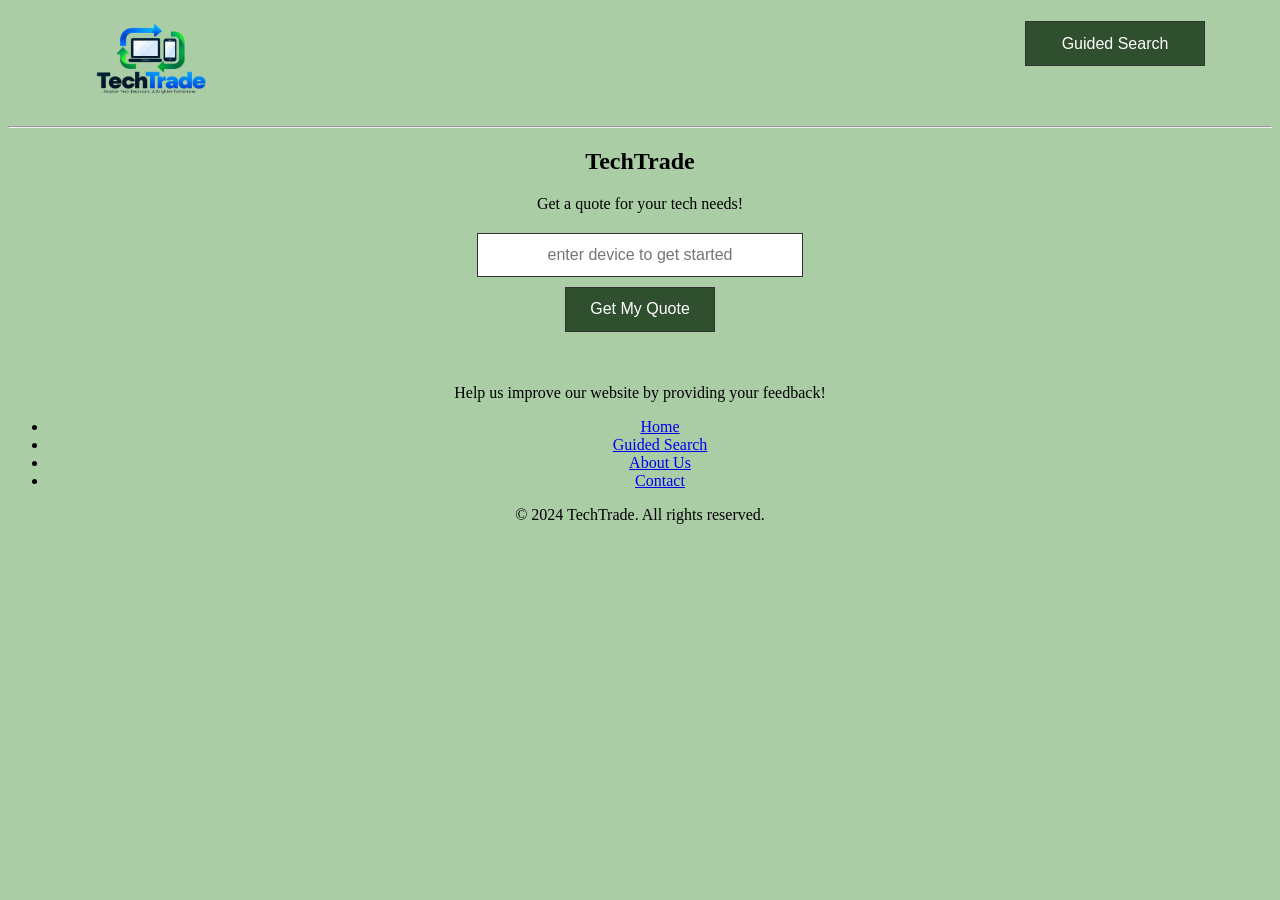
<file: site_components/site_home.html>
<!DOCTYPE html>
<html lang = "en">
<head>
    <meta charset = "UTF-8">
    <meta name = "viewport" content = "width = device-width, initial-scale = 1.0">
    <title>TechTrade Home</title>
    <style>
        body {
            font-family: 'Times New Roman', Times, serif, sans-serif;
            background-color: #abcda6;
        }
    </style>
</head>

<body>
    <header>
        <h1>
            <div style = "display: flex; justify-content: center; gap: 800px;">
                <a href = "site_home.html">
                    <img src = "TechTrade_logo_clear.png" alt = "TechTrade Logo" style = "width: 150px; height: auto;">
                </a>

                <button type = "button" onclick = "window.location.href = 'https://benjiicosta.rhody.dev/csc271_projects/product_site/site_home_ixt.html';" style = "width: 180px; height: 45px; border: 1px solid #333; border-radius: 0; background-color: #2f4f2f; color: white; font-size: 16px; cursor: pointer;">
                    Guided Search
                </button>
            </div>
        </h1>
        <hr>
    </header>

    <main style = "text-align: center;">
        <section id = "get-quote">
            <h2>TechTrade</h2>
            <p>Get a quote for your tech needs!</p>

            <!-- AI suggestion: quote search form, personally adjusted values and formatting -->
            <form id = "quote-search" style = "display: flex; flex-direction: column; align-items: center; gap: 10px; margin-top: 20px;">
                <input
                    type = "text"
                    name = "device"
                    id = "device"
                    placeholder = "enter device to get started"
                    style = "width: 300px; padding: 12px; border: 1px solid #333; border-radius: 0; font-size: 16px; text-align: center;"
                >
                <button
                    type = "submit"
                    style = "width: 150px; height: 45px; border: 1px solid #333; border-radius: 0; background-color: #2f4f2f; color: white; font-size: 16px; cursor: pointer;"
                >
                    Get My Quote
                </button>
            </form>
        </section>
    </main>

    <footer style = "text-align: center;">
        <br>
        <br>
        <p>Help us improve our website by providing your feedback!</p>
        <nav>
            <ul style = "text-align: center;">
                <li><a href = "site_home.html">Home</a></li>
                <li><a href = "https://benjiicosta.rhody.dev/csc271_projects/product_site/site_home_ixt.html">Guided Search</a></li>
                <li><a href = "https://github.com/LilLilCrab/csc271_projects/blob/main/product_site/documentation/costa_design.pdf">About Us</a></li>
                <li><a href = "contact.html">Contact</a></li>
            </ul>
        </nav>
        <p>&copy; 2024 TechTrade. All rights reserved.</p>
    </footer>
</body>
</html>
</file>
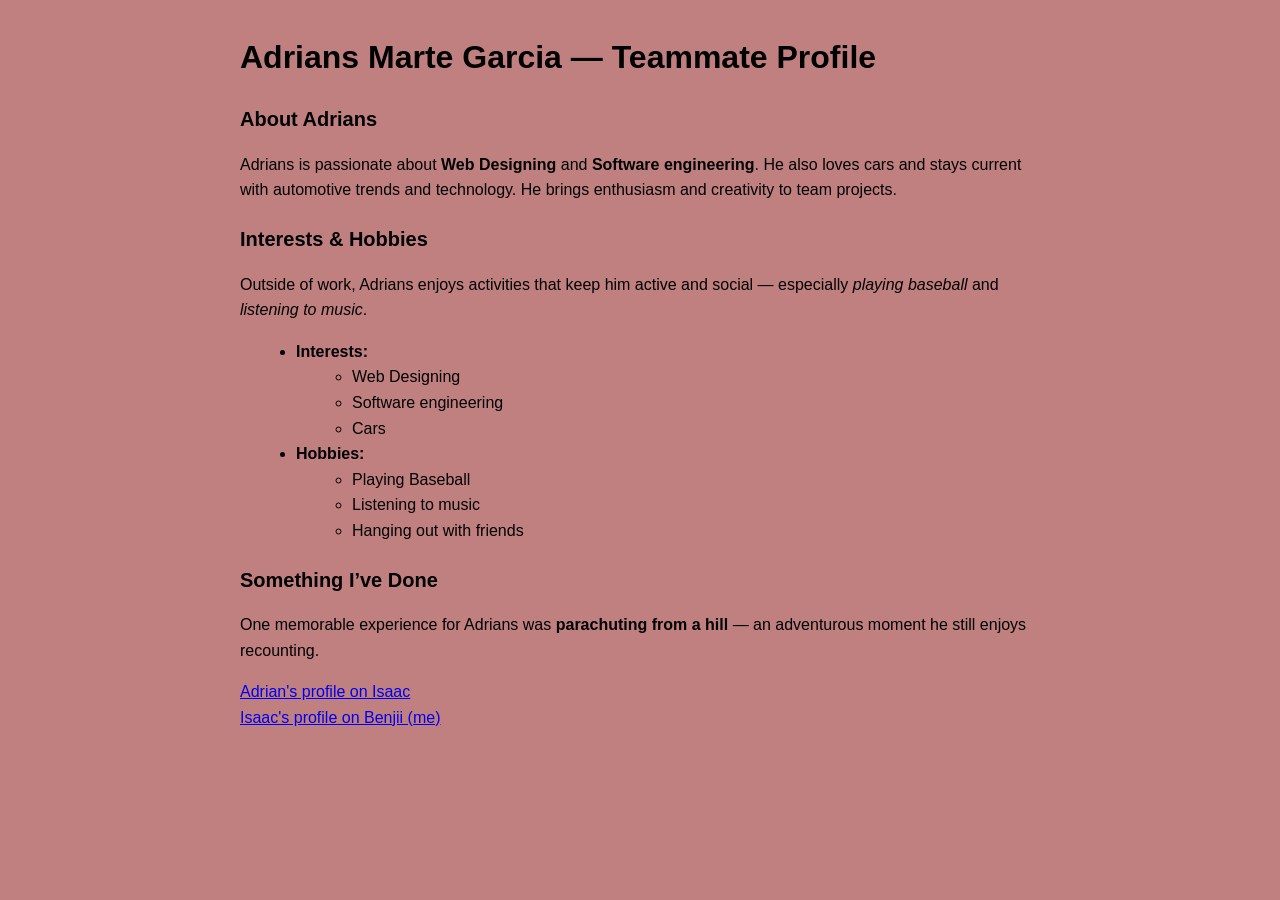
<file: labs/lab2/profile.html>
<!DOCTYPE html>
<html lang="en">
	<head>
		<meta charset="utf-8">
		<meta name="viewport" content="width=device-width,initial-scale=1">
		<title>Adrians Marte Garcia — Team Profile</title>
		<style>
			body { font-family: Arial, Helvetica, sans-serif; max-width: 800px; margin: 2rem auto; padding: 0 1rem; line-height: 1.6; background-color: #C08080; }
			h1 { font-size: 2rem; margin-bottom: 0.25rem; }
			h2 { font-size: 1.25rem; margin-top: 1.25rem; }
			ul { margin-left: 1rem; }
		</style>
	</head>
	<body>
		<main>
			<h1>Adrians Marte Garcia — Teammate Profile</h1>
			<h2>About Adrians</h2>
			<p>Adrians is passionate about <strong>Web Designing</strong> and <strong>Software engineering</strong>. He also loves cars and stays current with automotive trends and technology. He brings enthusiasm and creativity to team projects.</p>

			<h2>Interests &amp; Hobbies</h2>
			<p>Outside of work, Adrians enjoys activities that keep him active and social — especially <em>playing baseball</em> and <em>listening to music</em>.</p>

			<ul>
				<li><strong>Interests:</strong>
					<ul>
						<li>Web Designing</li>
						<li>Software engineering</li>
						<li>Cars</li>
					</ul>
				</li>
				<li><strong>Hobbies:</strong>
					<ul>
						<li>Playing Baseball</li>
						<li>Listening to music</li>
						<li>Hanging out with friends</li>
					</ul>
				</li>
			</ul>

			<h2>Something I’ve Done</h2>
			<p>One memorable experience for Adrians was <strong>parachuting from a hill</strong> — an adventurous moment he still enjoys recounting.</p>

			<a href = https://isaacrichards.rhody.dev/csc271_projects/labs/lab2/profile.html>Adrian's profile on Isaac</a><br/>
			<a href = https://adriansmartegarcia.rhody.dev/csc271_projects/labs/lab2/profile.html>Isaac's profile on Benjii (me)</a>
		</main>
	</body>
</html>
</file>
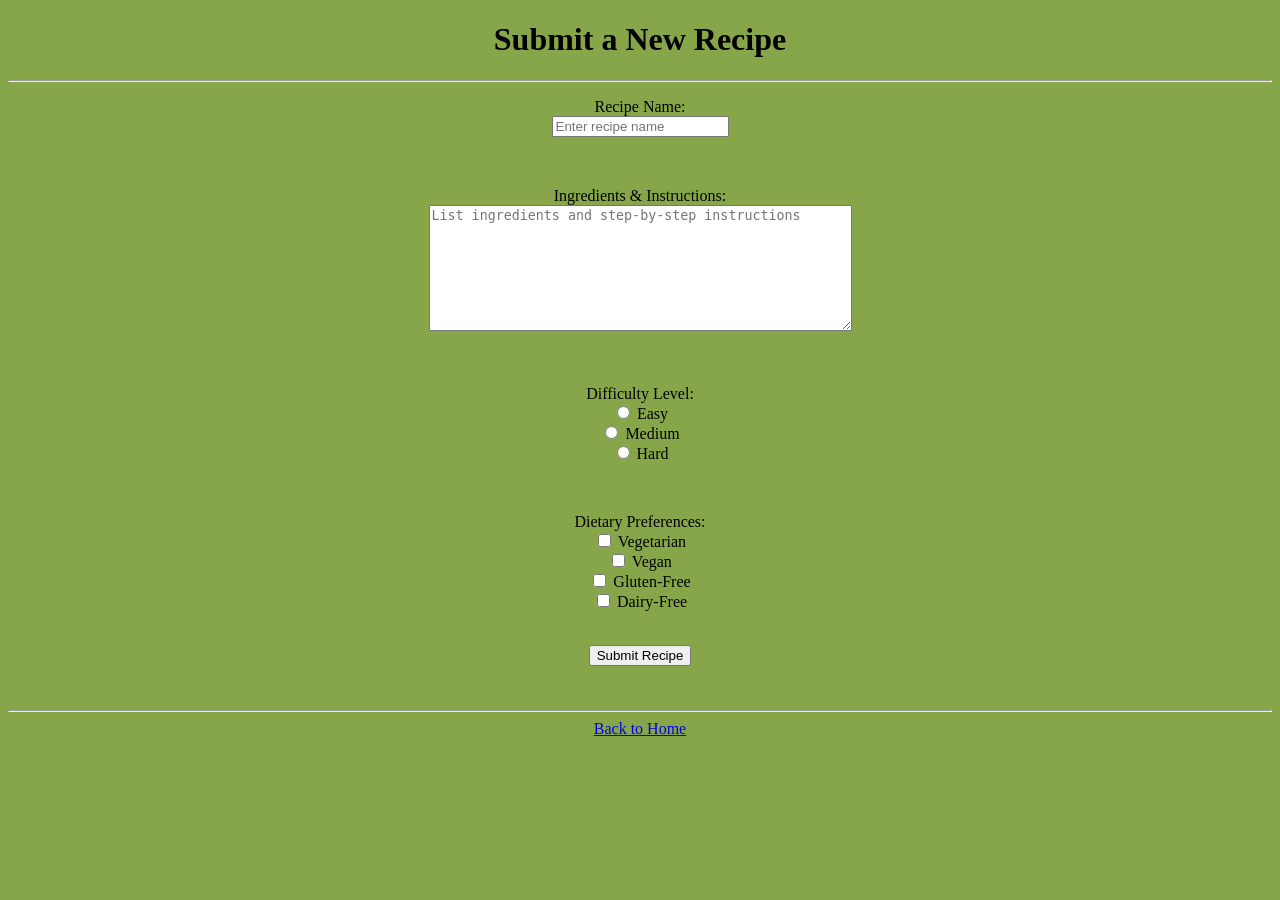
<file: labs/lab3/submission.html>
<!DOCTYPE html>
<html lang = "en">
  <head>
    <meta charset = "UTF-8" />
    <meta name = "viewport" content = "width=device-width, initial-scale=1.0" />
    <title>Submit a Recipe</title>
    <style>
        body {
            font-family: 'Times New Roman', Times, serif;
            background-color: rgb(135, 166, 74);
            text-align: center;
        }
    </style>
  </head>

  <body>
    <h1>Submit a New Recipe</h1>
    <hr>

    <form action = "index.html" method = "get">
        <p>
            <label for = "recipe-name">Recipe Name:</label><br>
            <input type="text" id="recipe-name" name="recipe-name" placeholder="Enter recipe name" />
        </p>

        <br>

        <p>
            <label for = "ingredients-instructions">Ingredients & Instructions:</label><br>
            <textarea id = "ingredients-instructions" name = "ingredients-instructions" rows = "8" cols = "50" placeholder = "List ingredients and step-by-step instructions"></textarea>
        </p>

        <br>

        <p>
            <label>Difficulty Level:</label><br>
            <input type = "radio" id = "easy" name = "difficulty" value = "Easy" />
            <label for = "easy">Easy</label><br>
            <input type = "radio" id = "medium" name = "difficulty" value = "Medium" />
            <label for = "medium">Medium</label><br>
            <input type = "radio" id = "hard" name = "difficulty" value = "Hard" />
            <label for = "hard">Hard</label>
        </p>
        
        <br>

        <p>
            <label>Dietary Preferences:</label><br>
            <input type = "checkbox" id = "vegetarian" name = "dietary" value = "Vegetarian" />
            <label for = "vegetarian">Vegetarian</label><br>
            <input type = "checkbox" id = "vegan" name = "dietary" value = "Vegan" />
            <label for = "vegan">Vegan</label><br>
            <input type = "checkbox" id = "gluten-free" name = "dietary" value = "Gluten-Free" />
            <label for = "gluten-free">Gluten-Free</label><br>
            <input type = "checkbox" id = "dairy-free" name = "dietary" value = "Dairy-Free" />
            <label for = "dairy-free">Dairy-Free</label>
        </p>

        <br>

        <button type = "submit">Submit Recipe</button>
    </form>

    <br><br>

    <hr>
    <a href = "index.html">Back to Home</a>
  </body>
</html>
</file>
<file: labs/lab7/css/style.css>
#sign {
    font-size: 36px;
    color: #4A4A4A;
    text-align: center;
    text-transform: uppercase;
    letter-spacing: 1.5px;
    font-family: 'Helvetica Neue', sans-serif; 
    margin-bottom: 20px;
}




.birthday {
    font-size: 22px;
    color: #4A4A4A; 
    margin-bottom: 10px;
    font-family: 'Helvetica Neue', sans-serif; 
}


.luckyNum {
    font-size: 22px;
    color: #4A4A4A;
    font-family: 'Helvetica Neue', sans-serif; 
    margin-bottom: 20px;
}


p {
    font-size: 18px;
    line-height: 1.8;
    color: #333; 
    font-family: 'Georgia', serif; 
    margin: 15px 0;
    white-space: pre-line;
}
</file>
<file: product_site/css/techtrade.css>
/*
    Name: Benjii Costa
    Date: October 17, 2026
    Description: Shared CSS stylesheet for the TechTrade product website.
    AI-assisted suggestion: AI helped organize shared styling rules and
    comments to keep the pages visually consistent. AI especially assiseted 
    in centeraligning my header/nav bar.
*/

/* Main page styling */
body {
    font-family: 'Times New Roman', Times, serif, sans-serif;
    background-color: #abcda6;
    color: #222;
    margin: 0;
    overflow-x: hidden;
}

.main-header header {
    display: flex;
    justify-content: center;
    align-items: center;
    gap: 50px;
    width: 100%;
    background-color: #87b581;
    border-radius: 35px;
}

.main-header h1 {
    margin: 0;
    text-align: center;
    font-size: 32px;
}

header img {
    height: 60px;
    width: auto;
}

hr {
    border: 0;
    border-top: 1px solid #333;
}

main {
    text-align: center;
    padding: 20px;
    background-color: #87b581;
    border-radius: 35px;
}

img {
    max-width: 100%;
    height: auto;
}

h1, h2, h3 {
    font-family: 'Times New Roman', Times, serif, sans-serif;
    color: #2f4f2f;
}

h1 {
    font-size: 32px;
}

p {
    font-family: 'Times New Roman', Times, serif, sans-serif;
    color: #222;
    font-size: 17px;
    line-height: 1.5;
}

a:link {
    color: #183d18;
}

a:visited {
    color: #4b315e;
}

a:hover {
    color: #ffffff;
    background-color: #2f4f2f;
}

/* Form controls and buttons */
input, select {
    width: 300px;
    max-width: 90%;
    padding: 12px;
    border: 1px solid #333;
    border-radius: 0;
    font-family: 'Times New Roman', Times, serif, sans-serif;
    font-size: 16px;
    text-align: center;
    margin: 5px;
    box-sizing: border-box;
}

button, .button_link {
    display: inline-block;
    width: 180px;
    min-height: 45px;
    padding: 10px;
    border: 1px solid #333;
    border-radius: 0;
    background-color: #2f4f2f;
    color: white;
    font-family: 'Times New Roman', Times, serif, sans-serif;
    font-size: 16px;
    text-decoration: none;
    cursor: pointer;
    margin: 10px;
    box-sizing: border-box;
}

button:hover, .button_link:hover {
    background-color: #183d18;
    color: white;
    text-align: center;
}

/* Shared layout and result sections */
#quote-search, #guided-search-form {
    display: flex;
    flex-direction: column;
    align-items: center;
    gap: 10px;
    margin-top: 20px;
}

table {
    margin: 15px auto;
    border-collapse: collapse;
    background-color: white;
    width: auto;
    max-width: 95%;
}

caption {
    font-weight: bold;
    padding: 8px;
}

th, td {
    border: 1px solid #333;
    padding: 10px;
    text-align: left;
}

th {
    background-color: #dcebd8;
}

footer {
    text-align: center;
    padding: 15px;
    background-color: #87b581;
    border-radius: 35px;
}

footer ul {
    list-style-position: inside;
    padding-left: 0;
}

/* Classes */
.main-header {
    background-color: #3c603ca8;
    padding: 20px;
}
.main-content {
    width: 100%;
    background-color: #3c603c56;
    padding: 20px;
    overflow: visible;
    box-sizing: border-box;
}

.image-container {
    margin: 0;
    max-width: 100%;
    height: auto;
}

.image-container img {
    display: block;
    width: auto;
    height: 60px;
    margin: 0 auto;
}

.footer {
    overflow: hidden;
    background-color: #3c603ca8;
    padding: 15px;
}

.main-header .image-container img {
    display: block;
    width: auto;
    height: 60px;
    margin: 0 auto;
}

.main-header .button_link:hover {
    background-color: #183d18;
    color: #FFFFFF;
}

.main-header .button_link {
    display: inline-block;
    width: 180px;
    min-height: 45px;
    padding: 10px;
    background-color: #2f4f2f;
    color: #FFFFFF;
    text-align: center;
    text-decoration: none;
    border: 1px solid #333;
    box-sizing: border-box;
}

/* Created assisted by AI */
.error_message {
    color: #8b0000;
    font-weight: bold;
}

.small_note {
    font-size: 14px;
}

.result_panel, .device_card {
    max-width: 800px;
    margin: 20px auto;
    padding: 18px;
    border: 1px solid #2f4f2f;
    background-color: #dcebd8;
}

.recommendation_action {
    font-size: 42px;
    text-transform: uppercase;
    letter-spacing: 2px;
    margin: 15px;
}

/* Animated rotating words -- Assisted by ChatGPT */
.animated-tagline {
    font-size: 24px;
    font-weight: bold;
    text-align: center;
}

.word-slider {
    display: inline-grid;
    overflow: hidden;
    vertical-align: bottom;
    color: #2f4f2f;
}

.word-slider span {
    grid-area: 1 / 1;
    visibility: hidden;
    animation: word-swipe 11s infinite;
}

/* Stagger each word by 2.75 seconds */
.word-slider span:nth-child(1) {
    animation-delay: 0s;
}

.word-slider span:nth-child(2) {
    animation-delay: 2.75s;
}

.word-slider span:nth-child(3) {
    animation-delay: 5.5s;
}

.word-slider span:nth-child(4) {
    animation-delay: 8.25s;
}

@keyframes word-swipe {
    0% {
        visibility: visible;
        clip-path: inset(0 100% 0 0);
        transform: translateX(-15px);
    }

    10%, 22% {
        visibility: visible;
        clip-path: inset(0 0 0 0);
        transform: translateX(0);
    }

    25%, 100% {
        visibility: hidden;
        clip-path: inset(0 0 0 100%);
        transform: translateX(15px);
    }
}

@media screen and (max-width: 600px) {
    /* Makes the header links display as blocks */
    .main-header a {
        display: block;
        float: none;
        text-align: center;
    }

    .main-header header {
    flex-wrap: wrap;
    gap: 12px;
    padding: 10px;
    box-sizing: border-box;
    }
    
    .main-header h1 {
        max-width: 100%;
        font-size: 26px;
        overflow-wrap: break-word;
    }

    /* Allow the main content to use the full screen width */
    .main-content {
        width: 100%;
        box-sizing: border-box;
        font-size: 18px;
    }

    .image-container {
    max-width: 100%;
    flex-shrink: 0;
    }

    .image-container img {
        display: block;
        width: auto;
        max-width: 100%;
        height: 60px;
        object-fit: contain;
        margin: 0 auto;
    }

   .video-container {
    width: 100%;
    max-width: 100%;
    margin: 0 auto;
    box-sizing: border-box;
    }
    
    .video-container iframe {
        display: block;
        width: 100%;
        max-width: 100%;
        aspect-ratio: 16 / 9;
        height: auto;
        border: 0;
    }
}


/* Assignment 8: prevent forced nested scrollbars and horizontal overflow. */
*, *::before, *::after {
    box-sizing: border-box;
}

html, body {
    max-width: 100%;
}

.main-header, .main-content, .footer, main, section {
    max-width: 100%;
}

img, iframe, table {
    max-width: 100%;
}

@media screen and (max-width: 600px) {
    .main-content {
        width: 100%;
    }
}
</file>
